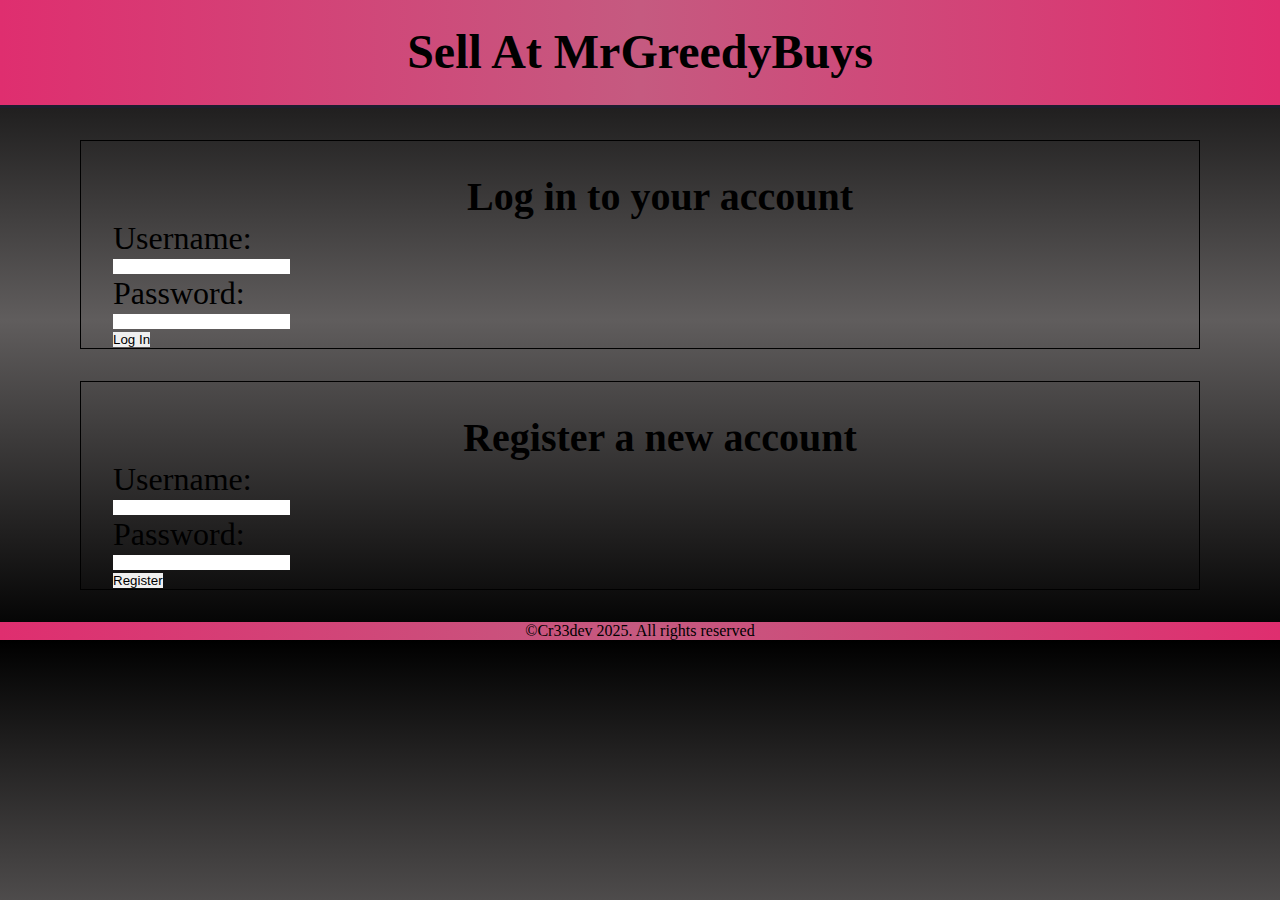
<file: index.html>
<!DOCTYPE html>

<html lang="en">

<head>
    <meta charset="UTF-8">
    <title>MrGreedyBuys</title>
    <link rel="stylesheet" href="css/index.css">
    <script src="css/auto-refresh.js"></script>
</head>

<body>
<div class="page-container">
<header>
    <h1>
        Sell At MrGreedyBuys
    </h1>
    <div class="link-line">
    </div>
</header>

<form action="login.php" method="post">
    <h1>
        Log in to your account
    </h1>
    <div class="form-box-item">
        <label for="username">Username:</label><br>
        <input type="text" id="username" name="username" required><br>
    </div>
    <div class="form-box-item">
        <label for="password">Password:</label><br>
        <input type="password" id="password" name="password" required><br>
    </div>
    <button type="submit">Log In</button>
</form>
<form action="register.php" method="post">
    <h1>
        Register a new account
    </h1>
    <div class="form-box-item">
        <label for="username">Username:</label><br>
        <input type="text" id="username" name="username" required><br>
    </div>
    <div class="form-box-item">
        <label for="password">Password:</label><br>
        <input type="password" id="password" name="password" required><br>
    </div>
    <button type="submit">Register</button>
</form>

<footer>
    &copy;Cr33dev 2025. All rights reserved
</footer>
</div>
</body>
</html>
</file>
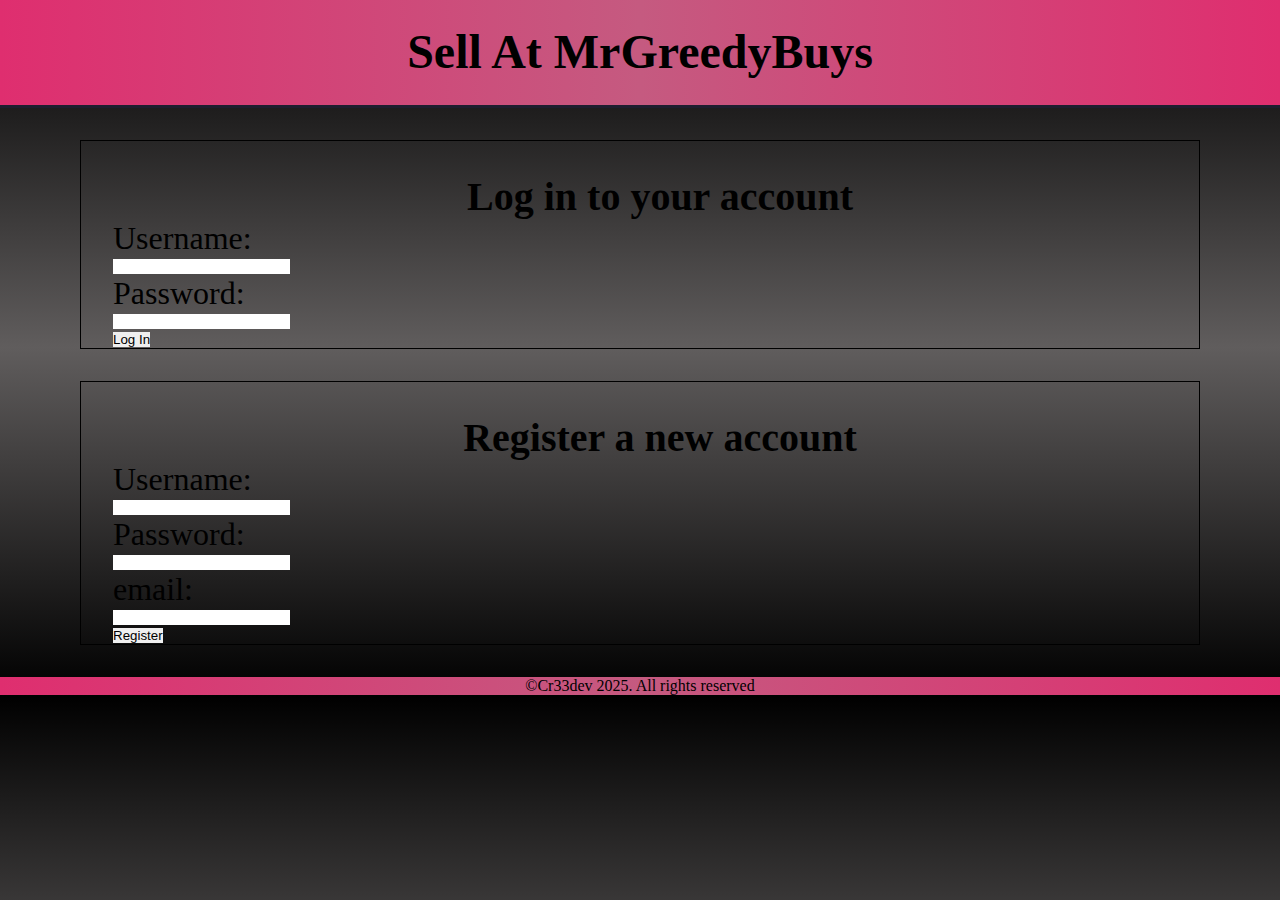
<file: login.html>
<!DOCTYPE html>

<html lang="en">

<head>
  <meta charset="UTF-8">
  <title>MrGreedyBuys</title>
  <link rel="stylesheet" href="css/index.css">
  <script src="css/auto-refresh.js"></script>
</head>

<body>
<div class="page-container">
  <header>
    <h1>
      Sell At MrGreedyBuys
    </h1>
    <div class="link-line">
    </div>
  </header>

  <form action="login.php" method="post">
    <h1>
      Log in to your account
    </h1>
    <div class="form-box-item">
      <label for="username">Username:</label><br>
      <input type="text" id="username" name="username" required><br>
    </div>
    <div class="form-box-item">
      <label for="password">Password:</label><br>
      <input type="password" id="password" name="password" required><br>
    </div>
    <button type="submit">Log In</button>
  </form>
  <form action="register.php" method="post">
    <h1>
      Register a new account
    </h1>
    <div class="form-box-item">
      <label for="username">Username:</label><br>
      <input type="text" id="username" name="username" required><br>
    </div>
    <div class="form-box-item">
      <label for="password">Password:</label><br>
      <input type="password" id="password" name="password" required><br>
    </div>
    <div class="form-box-item">
      <label for="email">email:</label><br>
      <input type="email" id="email" name="email" required><br>
    </div>
    <button type="submit">Register</button>
  </form>
</div>
  <footer>
    &copy;Cr33dev 2025. All rights reserved
  </footer>

</body>
</html>
</file>
<file: css/index.css>
/*=====
- colors -
=====*/
:root {
    --main-background1: #000000;
    --main-background2: #605d5d;
    --headers1: #df2e6f;
    --headers2: #c55a80;
    --headers-border: #1e1e2f;
    --text-block-border: #f582ae;
    --text-block-background: #fff2eb;
    --text-block-text-color: #2f2f4f;
    --text-primary: #000000;
    --text-secondary: #ff8906;
    --text-tersury: #7d4f9e;
    --links-line-text: #621671;
    --links-line-text-hover: #1619bf;
    --form-text: #f582ae;
    --form-border: #000000;
}
/*=====
- reset shit -
=====*/
* {
    padding: 0;
    border: 0;
    margin: 0;
    text-decoration: none;
}
/*=====
- Page itself -
=====*/
body {
    background: linear-gradient(0deg, var(--main-background1), var(--main-background2), var(--main-background1));
}
h1 {
    color: var(--text-primary);
}
h2 {
    color: var(--text-secondary);
}
h3 {
    color: var(--text-tersury);
}
header {
    background: linear-gradient(90deg, var(--headers1), var(--headers2), var(--headers1));
    border-bottom: 0.2rem var(--headers-border) solid;
    text-align: center;
    font-weight: bold;
    padding-top: 1.5rem;
    padding-bottom: 0.5rem;
    position:sticky;
    top:0;
}
header h1 {
    font-size: 3rem;
    padding:0;
}
header h2{
    font-size: 2rem;
}
h1 {
    font-size: 2.5rem;
    padding-top: 2rem;
    padding-left: 0.5rem;
}
h2 {
    font-size: 2rem;
    padding: 0.4rem 2rem;
}
.text-block {
    background-color: var(--text-block-background);
    color: var(--text-secondary);
    border: 0.1rem var(--text-block-border) solid;
    border-radius:  0.625rem;
    padding: 1rem 1rem;
    margin: 1rem 2rem;
}
.text-block p {
    padding: 0.1rem 1rem;
    color: var(--text-block-text-color);
}
p {
    color: var(--text-tersury);
    font-size: 1.2rem;
    padding-left: 2rem;
    padding-top: 1rem;
    padding-bottom: 1rem;
}
footer {
    background: linear-gradient(90deg, var(--headers1), var(--headers2), var(--headers1));
    text-align: center;
}
.link-line {
    display: inline-flex;
    flex-direction: row;
    align-content: center;
    gap: 1rem;
}
.link-line a {
    font-size: 2rem;
    color: var(--links-line-text);
}
.link-line a:hover {
    color: var(--links-line-text-hover);
}
form {
    padding-left: 2rem;
    margin: 2rem 5rem;
    border: 0.1rem var(--form-border) solid;
    h1 {
        text-align: center;
    }
}
.form-box-item {

}
label {
    font-size: 2rem;
}
input {

}
input text {
    color: var(--form-text);
}
</file>
